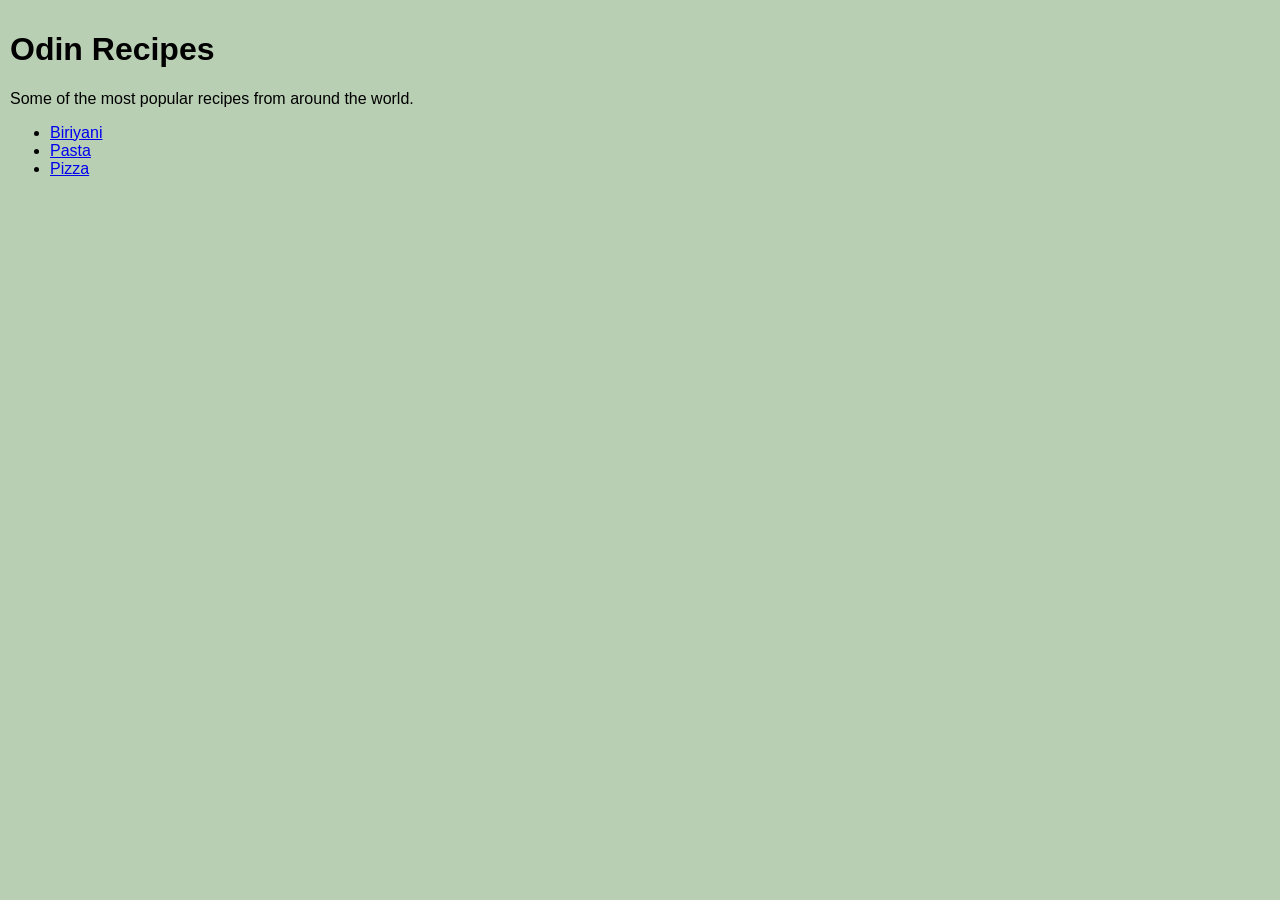
<file: index.html>
<!DOCTYPE html>
<html lang="en">
<head>
    <meta charset="UTF-8">
    <meta name="viewport" content="width=device-width, initial-scale=1.0">
    <title>Odin Recipes</title>
    <link rel="stylesheet" href="./styles.css">
</head>
<body>
    <h1>Odin Recipes</h1>
    <p>Some of the most popular recipes from around the world.</p>
    <ul id="item">
        <div class="biriyani">
            <li><a href="./recipes/biriyani.html">Biriyani</a></li>
        </div>
        <div class="pasta">
            <li><a href="./recipes/pasta.html">Pasta</a></li>
        </div>
        <div class="pizza">
            <li><a href="./recipes/pizza.html">Pizza</a></li>
        </div>
    </ul>
</body>
</html>
</file>
<file: styles.css>
body {
    font-family:Arial, Helvetica, sans-serif;
    margin: 0;
    padding: 10px;
    background-color: #B8CFB3;
}
</file>
